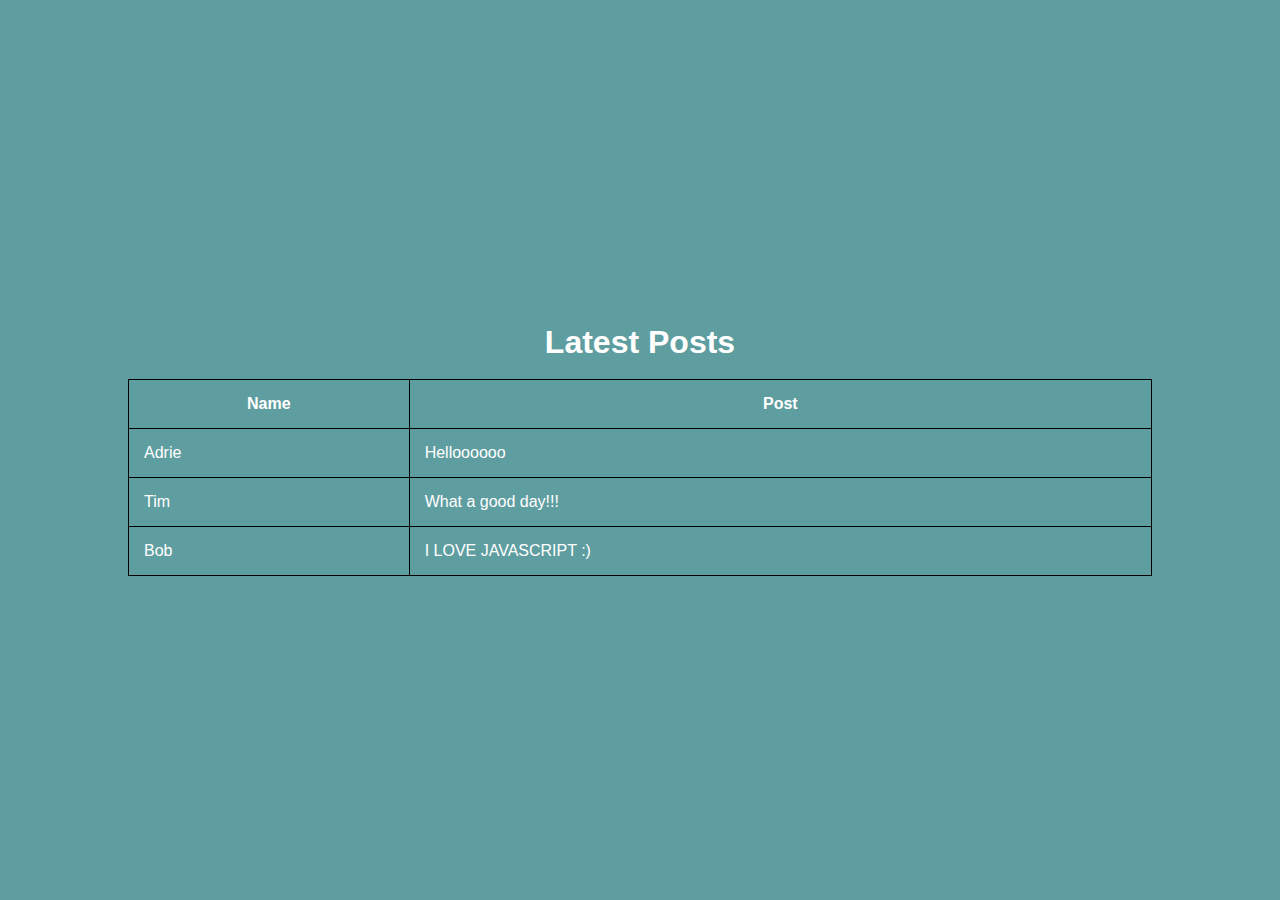
<file: final.html>
<!DOCTYPE html>
<html lang="en">
  <head>
    <meta charset="UTF-8" />
    <meta name="viewport" content="width=device-width, initial-scale=1.0" />
    <title>Final Page</title>
    <link rel="stylesheet" href="style.css" />
    <!-- <script src="script.js" defer></script> -->
  </head>
  <body>
    <div class="parent final-table">
      <h1>Latest Posts</h1>
      <br />
      <table>
        <tr>
          <th>Name</th>
          <th>Post</th>
        </tr>
        <tr>
          <td>Adrie</td>
          <td>Helloooooo</td>
        </tr>
        <tr>
          <td>Tim</td>
          <td>What a good day!!!</td>
        </tr>
        <tr>
          <td>Bob</td>
          <td>I LOVE JAVASCRIPT :)</td>
        </tr>
      </table>
    </div>
    <!-- <script src="signup.js"></script> -->
  </body>
</html>
</file>
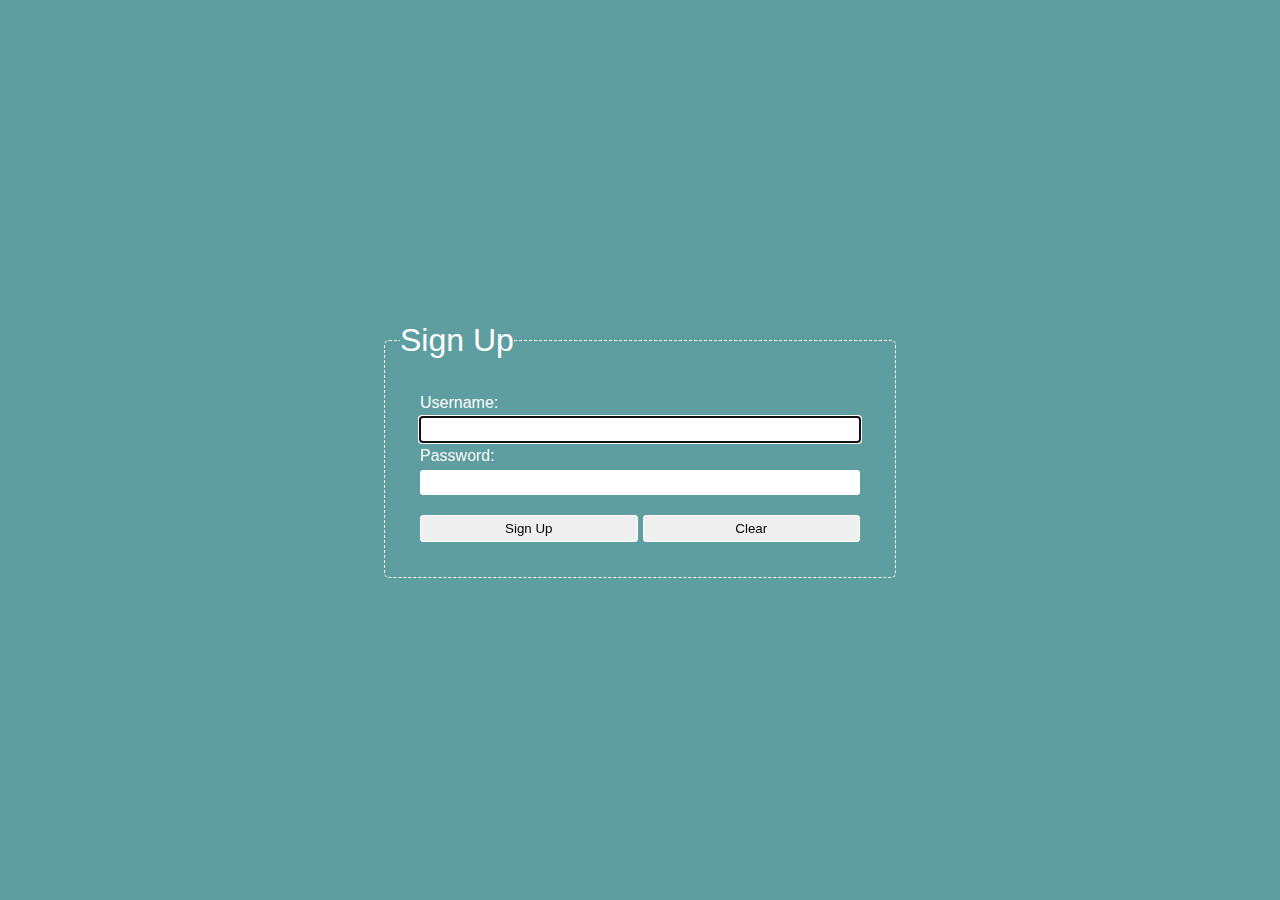
<file: signup.html>
<!DOCTYPE html>
<html lang="en">
  <head>
    <meta charset="UTF-8" />
    <meta name="viewport" content="width=device-width, initial-scale=1.0" />
    <title>Sign Up page</title>
    <link rel="stylesheet" href="style.css" />
    <!-- <script src="script.js" defer></script> -->
  </head>
  <body>
    <div class="parent">
      <fieldset>
        <legend>Sign Up</legend>
        <div class="container">
          Username:
          <input
            type="text"
            name="name"
            class="signup-username-input"
            id="signup-username-input"
            autocomplete="off"
            autofocus
          />
          <br />
          Password:
          <input
            type="password"
            name="password"
            class="signup-password-input"
            id="signup-password-input"
          />
          <br />
          <div class="buttons">
            <button id="signup-signup-button">Sign Up</button>
            <button id="signup-clear-button">Clear</button>
          </div>
        </div>
      </fieldset>
    </div>
    <script src="signup.js"></script>
  </body>
</html>
</file>
<file: style.css>
* {
  margin: 0;
  padding: 0;
  box-sizing: border-box;
  font-family: "Segoe UI", Tahoma, Geneva, Verdana, sans-serif;
}

.parent {
  height: 100vh;
  display: flex;
  flex-direction: column;
  justify-content: center;
  align-items: center;
  /* background: linear-gradient(to left bottom, cyan, rgb(112, 112, 112)); */
  background-color: cadetblue;
}

.parent h1 {
  color: white;
}

fieldset {
  border: 1px dashed white;
  border-radius: 5px;
  padding: 15px;
  color: white;
  width: 25%;
}

fieldset legend {
  font-size: 32px;
}

.container {
  padding: 20px;
}

.container input {
  padding-left: 5px;
  margin: 5px 0px;
  height: 25px;
  width: 100%;
  border: none;
  border-radius: 3px;
}

.buttons {
  display: flex;
  justify-content: center;
  align-items: center;
  gap: 5px;
  width: 100%;
}

.buttons button,
.create-account {
  padding: 5px 10px;
  margin-top: 15px;
  width: 50%;
  border: 1px solid white;
  border-radius: 3px;
  transition: all 0.2s;
  cursor: pointer;
}

.create-account {
  width: 100%;
}

.buttons button:hover,
.create-account:hover {
  color: white;
  background-color: transparent;
  font-weight: bold;
}

.added-text {
  margin-top: 40px;
  display: flex;
  justify-content: center;
  text-decoration: underline;
}

.remove-button {
  display: none;
}

.create-account {
  width: 100%;
}

.signup-username-input,
.signup-password-input {
  padding-left: 2px;
}

.password-strength-view-icon-button {
  display: flex;
  justify-content: space-between;
}

.view-password {
  padding: 2px 0px;
  width: 50%;
  border: 1px solid white;
  border-radius: 3px;
  transition: all 0.2s;
  cursor: pointer;
}

.view-password-container {
  width: 100%;
  display: flex;
  justify-content: flex-end;
}

.final-table {
  margin: 0;
}

table,
th,
td {
  border: 1px solid black;
  border-collapse: collapse;
  color: white;
}

table {
  width: 80%;
}

th,
td {
  padding: 15px;
}

.password-section {
  position: relative;
}

.icons {
  color: black;
  position: absolute;
  top: 10px;
  right: 10px;
  width: 24px;
  cursor: pointer;
  z-index: 1;
}

@media only screen and (max-width: 1300px) {
  fieldset {
    width: 40%;
  }
}

@media only screen and (max-width: 700px) {
  fieldset {
    width: 60%;
  }
}

@media only screen and (max-width: 500px) {
  fieldset {
    width: 100%;
  }
}
</file>
